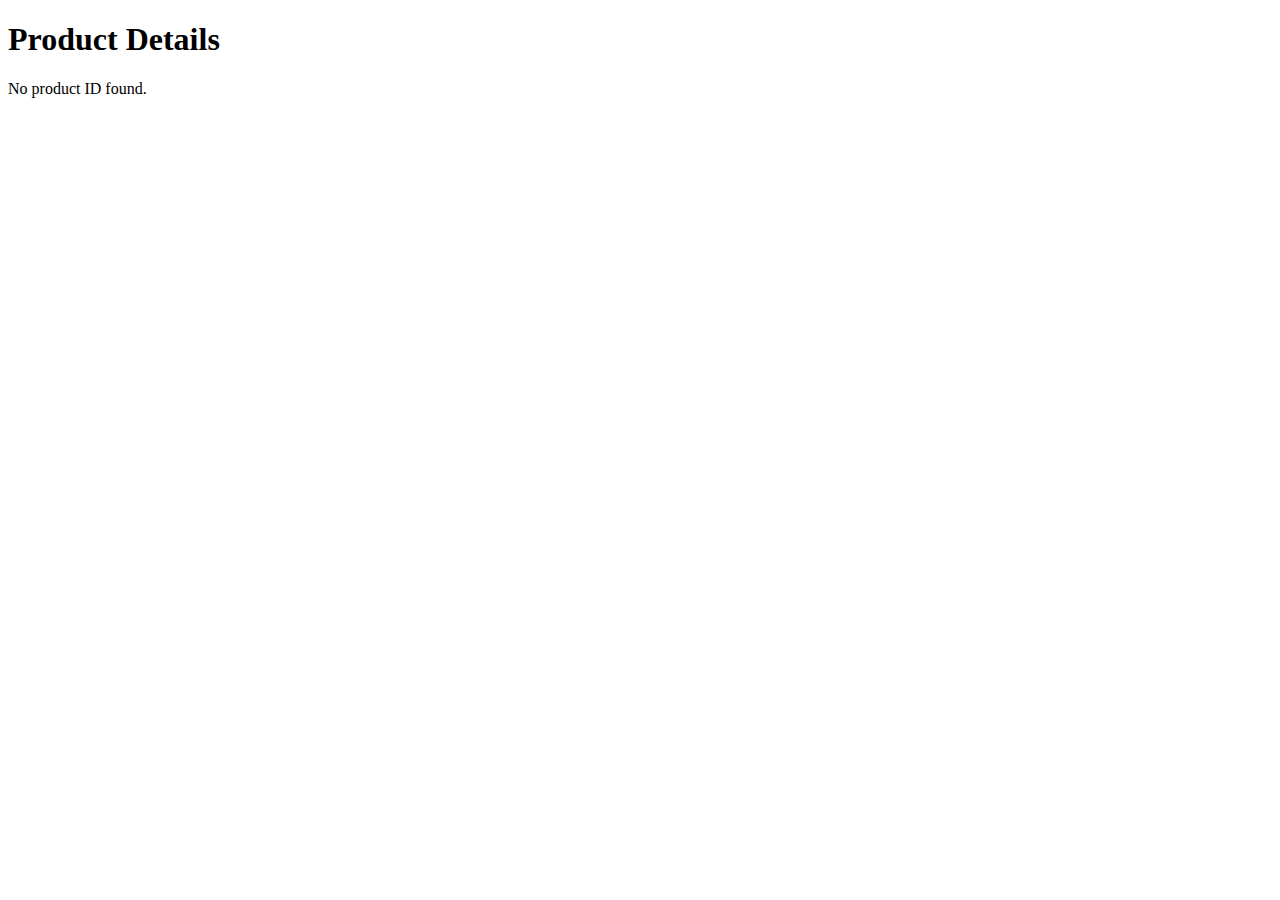
<file: product.html>
<!DOCTYPE html>
<html lang="en">
<head>
    <meta charset="UTF-8">
    <link rel="stylesheet" href="styles.css">
    <meta name="viewport" content="width=device-width, initial-scale=1.0">
    <title>Product Details</title>
    
</head>
<body>
    <h1>Product Details</h1>
    <div id="product-details"></div>
    <script src="productdetails.js"></script>
</body>
</html>
</file>
<file: styles.css>
.product-item {
    display: flex;
    align-items: center;
    margin-bottom: 10px;
}

#product-details img {
    max-width: 300px;
    height: auto;
}

#product-list {
    display: flex;
    flex-wrap: wrap;
    gap: 20px;
    list-style-type: none;
    padding: 0;
}
.product-item {
    display: flex;
    flex-direction: column;
    align-items: center;
    width: 150px;
    border: 1px solid #ccc;
    padding: 10px;
    border-radius: 5px;
    text-align: center;
    cursor: pointer;
    transition: transform 0.2s;
}
.product-item img {
    width: 100px;
    height: 100px;
    object-fit: cover;
    margin-bottom: 10px;
}
.product-item:hover {
    transform: scale(1.05);
}
</file>
